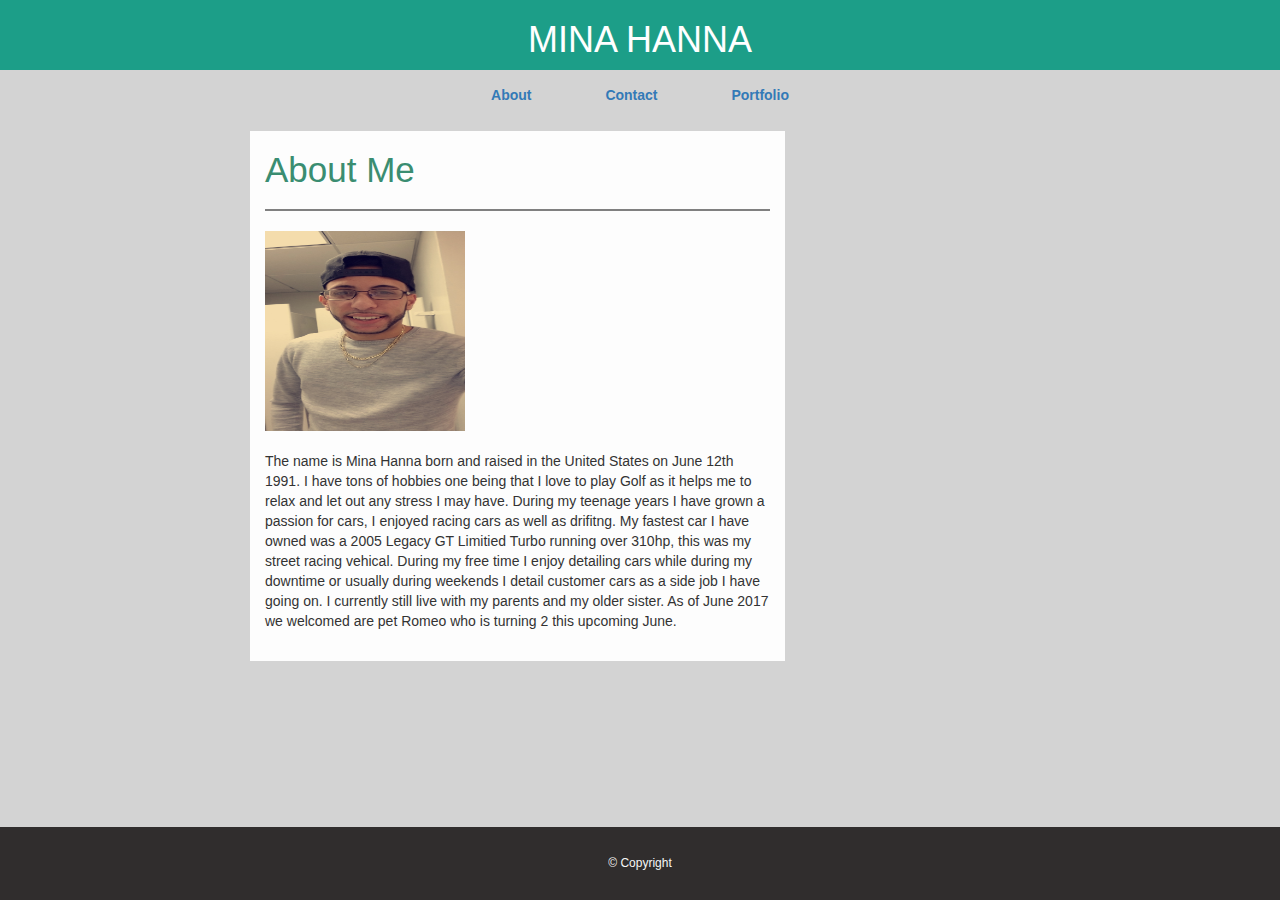
<file: index.html>
<!DOCTYPE html>
<html lang="en">
<header>
 <meta charset="utf-8">
 <meta name="viewport" content="width=device-width, initial-scale=1">
 <link rel="stylesheet" href="https://maxcdn.bootstrapcdn.com/bootstrap/3.3.0/css/bootstrap.min.css" />
 <link rel="stylesheet" type="text/css" href="assets/css/style.css/style.css">
 <title>About Me</title>            
</header>
<body>

<head>
    <div class="col-sm-12" style="background-color:rgb(28, 158, 136);"> <h1 style="color: white;"> MINA HANNA </h1> </div>
            <div class="container">
                <div class="row">
                    <nav class="navbar navbar-nav">
                        <ul class="nav navbar-nav">
                            <li><a href="index.html"><b>About</b></a></li> 
                            <li><a href="contact.html"><b>Contact</b></a></li>   
                            <li><a href="portfolio.html"><b>Portfolio</b></a></li>
                        </ul>
                    </nav>  
                </div>
                <div class="row">
                <p></p>  
                </div>
                <div class="row">
                    <div class="container indextinfo">
                        <div class="row">
                            <div class="col-sm-2"></div>
                                <div class="col-sm-8">
                                    <h2 style="font-size:250%;color:rgb(58, 141, 113);">About Me</h2>
                                    <hr style= "text-align:center">
                                    <img src="assets/images/Snapchat-625342745.jpg" width="200" height="200"> 
                                    <br>
                                    <br>
                                    <p>The name is Mina Hanna born and raised in the United States on June 12th 1991. I have tons of hobbies one being that I love to play Golf as it helps me to relax and let out any stress I may have. During my teenage years I have grown a passion for cars, I enjoyed racing cars as well as drifitng. My fastest car I have owned was a 2005 Legacy GT Limitied Turbo running over 310hp, this was my street racing vehical. During my free time I enjoy detailing cars while during my downtime or usually during weekends I detail customer cars as a side job I have going on. I currently still live with my parents and my older sister. As of June 2017 we welcomed are pet Romeo who is turning 2 this upcoming June.
                                    </P>  
                                </div>
                            <div class="col-sm-2"></div>   
                        </div>
                    </div>
                </div>
            </div>
        </div>
    </div> 
</head>
<footer>
    <div class="container">
        <div class="row">
            <div class="col-sm-12">
                <h6 style="color:rgb(245, 247, 246);">&copy; Copyright</h6>
            </div>
        </div>
    </div>
</footer>

</body>
</html>
</file>
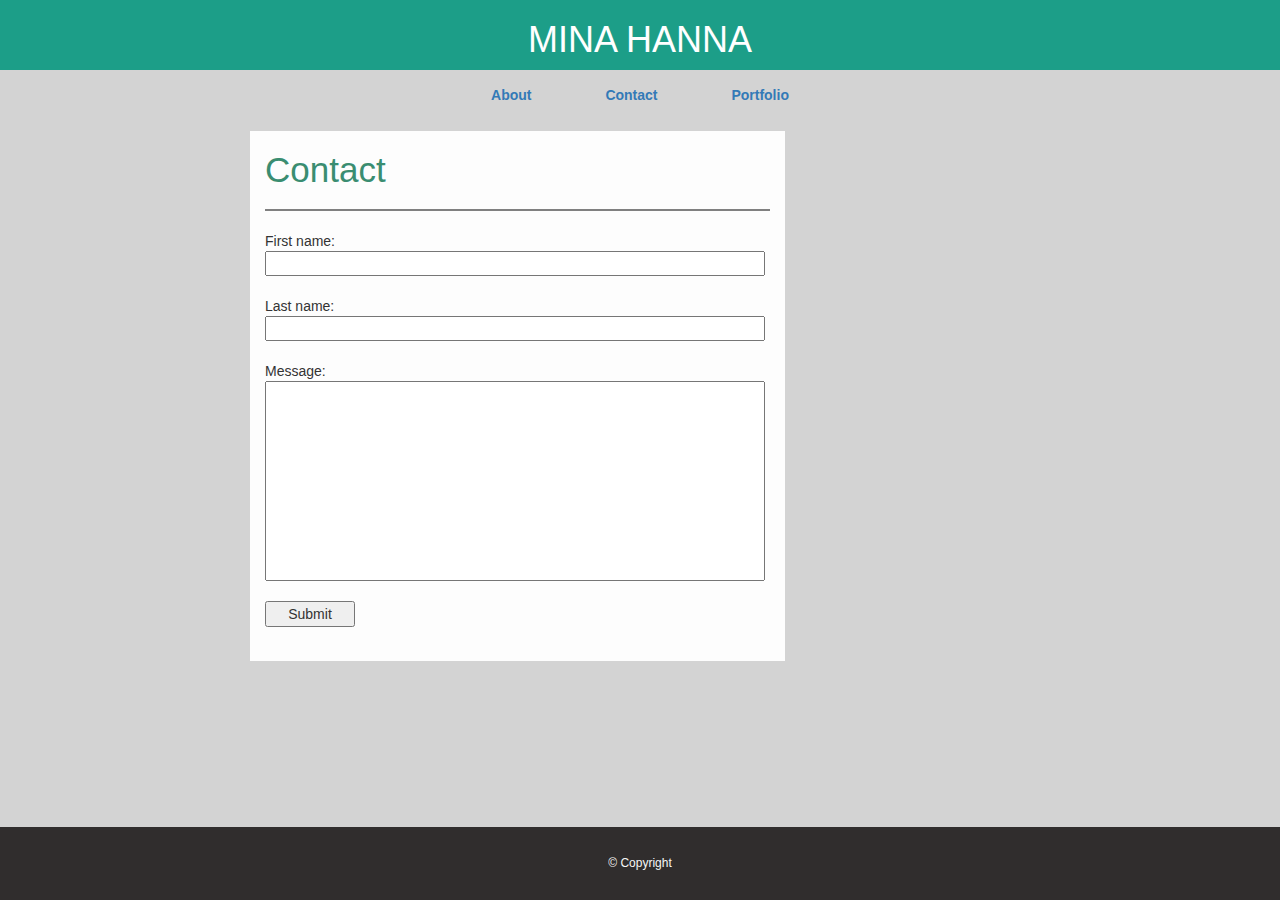
<file: contact.html>
<!DOCTYPE html>
<html lang="en">
<header>
 <meta charset="utf-8">
 <meta name="viewport" content="width=device-width, initial-scale=1">
 <link rel="stylesheet" href="https://maxcdn.bootstrapcdn.com/bootstrap/3.3.0/css/bootstrap.min.css" />
 <link rel="stylesheet" type="text/css" href="assets/css/style.css/style.css">
 <title>Contact</title>            
</header>
<body>

<head>
    <div class="col-sm-12" style="background-color:rgb(28, 158, 136);"> <h1 style="color: white;"> MINA HANNA </h1> </div>
            <div class="container">
                <div class="row">
                    <nav class="navbar navbar-nav">
                        <ul class="nav navbar-nav">
                            <li><a href="index.html"><b>About</b></a></li> 
                            <li><a href="contact.html"><b>Contact</b></a></li>   
                            <li><a href="portfolio.html"><b>Portfolio</b></a></li>
                        </ul>
                    </nav>  
                </div>
                <div class="row">
                <p></p>  
                </div>
                <div class="row">
                    <div class="container contactinfo">
                        <div class="row">
                            <div class="col-sm-2"></div>
                                <div class="col-sm-8">
                                    <h2 style="font-size:250%;color:rgb(58, 141, 113);">Contact</h2>
                                    <hr style= "text-align:center">
                                    <form action="/action_page.php">
                                    First name:<br>
                                    <input type="text" name="firstname"style= "width:500px; height:25px">
                                    <br>
                                    <br>
                                    Last name:<br>
                                    <input type="text" name="lastname"style= "width:500px; height:25px">
                                    <br>
                                    <br>
                                    Message:<br>
                                    <input type= "text" name="Message" style="width:500px; height:200px">
                                    <br>
                                    <br>
                                    <input type="submit" value="Submit" style="width:90px">   
                                </div>
                            <div class="col-sm-2"></div>   
                        </div>
                    </div>
                </div>
            </div>
        </div>
    </div> 
</head>
<footer>
    <div class="container">
        <div class="row">
            <div class="col-sm-12">
                <h6 style="color:rgb(245, 247, 246);">&copy; Copyright</h6>
            </div>
        </div>
    </div>
</footer>

</body>
</html>
</file>
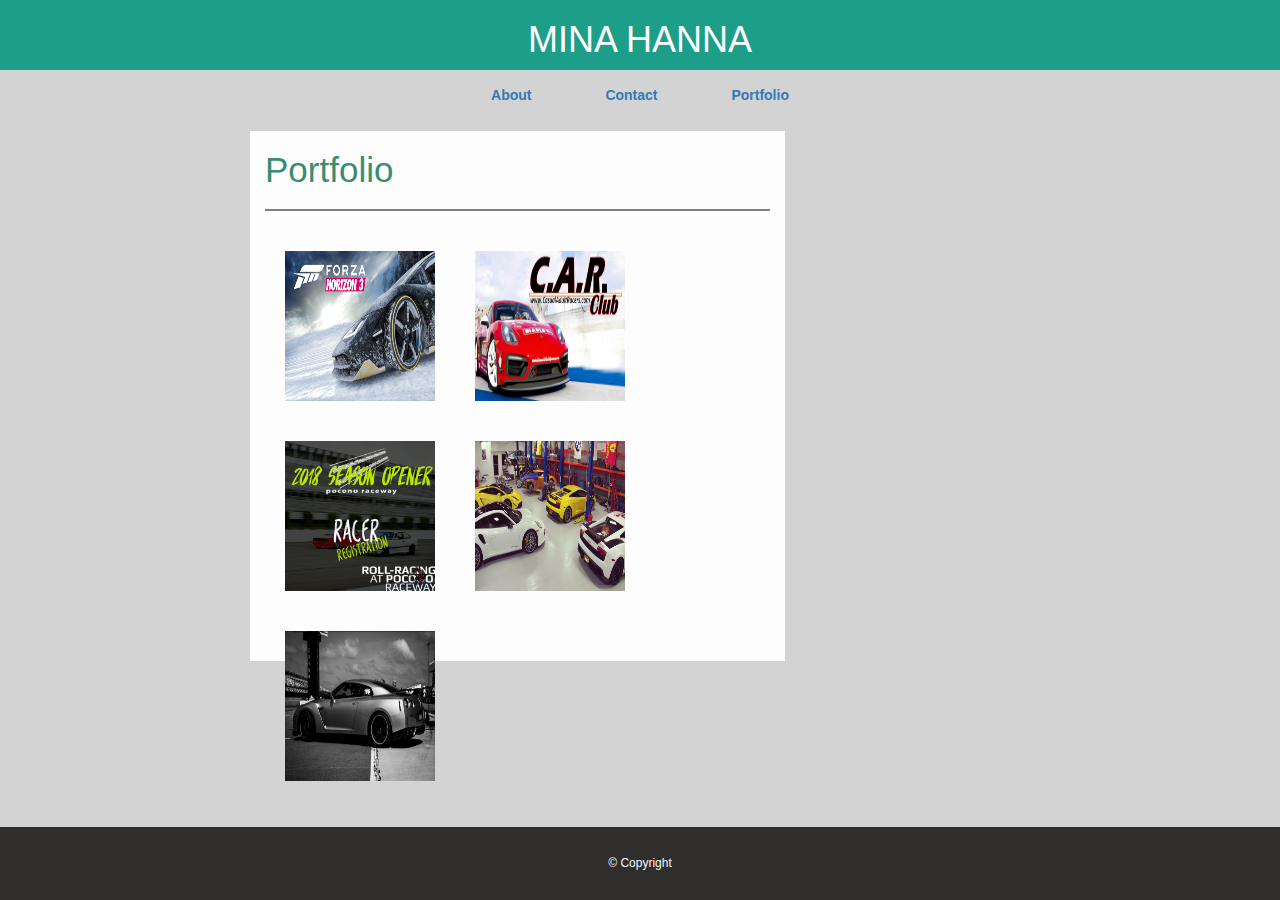
<file: portfolio.html>
<!DOCTYPE html>
<html lang="en">
<header>
 <meta charset="utf-8">
 <meta name="viewport" content="width=device-width, initial-scale=1">
 <link rel="stylesheet" href="https://maxcdn.bootstrapcdn.com/bootstrap/3.3.0/css/bootstrap.min.css" />
 <link rel="stylesheet" type="text/css" href="assets/css/style.css/style.css">
 <title>Portfolio</title>            
</header>
<body>

<head>
    <div class="col-sm-12" style="background-color:rgb(28, 158, 136);"> <h1 style="color: white;"> MINA HANNA </h1> </div>
            <div class="container">
                <div class="row">
                    <nav class="navbar navbar-nav">
                        <ul class="nav navbar-nav">
                            <li><a href="index.html"><b>About</b></a></li> 
                            <li><a href="contact.html"><b>Contact</b></a></li>   
                            <li><a href="portfolio.html"><b>Portfolio</b></a></li>
                        </ul>
                    </nav>  
                </div>
                <div class="row">
                <p></p>  
                </div>
                <div class="row">
                    <div class="container portfolioinfo">
                        <div class="row">
                            <div class="col-sm-2"></div>
                                <div class="col-sm-8">
                                    <h2 style="font-size:250%;color:rgb(58, 141, 113);">Portfolio</h2>
                                    <hr style= "text-align:center">
                                    <img class="img1" src="assets/images/Car Games (FORZA).gif" width="150" height="150">
                                    <img class="img2" src="assets/images/Car Forums.jpg" width="150" height="150">
                                    <img class="img3" src="assets/images/Racing Event (SLIPSTREAM).png" width="150" height="150">
                                    <img class="img4" src="assets/images/Performance Shop.jpg"width="150" height="150">
                                    <img class="img5" src="assets/images/Car Photo's.png"width="150" height="150"> 
                                </div>
                            <div class="col-sm-2"></div>   
                        </div>
                    </div>
                </div>
            </div>
        </div>
    </div> 
</head>
<footer>
    <div class="container">
        <div class="row">
            <div class="col-sm-12">
                <h6 style="color:rgb(245, 247, 246);">&copy; Copyright</h6>
            </div>
        </div>
    </div>
</footer>

</body>
</html>
</file>
<file: assets/css/style.css/style.css>
h1{
text-align: center;
}

.navbar-nav {
float: none;
text-align: center;
word-spacing: 40px;
}

.navbar-nav > li {
display: inline-block;
float: none;
}

.col-sm-8 {
background-color: rgb(253, 253, 253);
width: 535px;
height: 530px
}

hr {
background-color: gray; 
border: none;
height: 2px;
}

body {
background-color: lightgrey;
}

footer {
position: absolute;
right: 0;
bottom: 0;
left: 0;
padding: 2rem;
background-color: rgb(48, 45, 45);
text-align: center;    
}

.img1 {
    float: left;
    clear: right;
    margin: 20px;
}

.img2 {
    margin: 20px
}

.img3 {
    float: left;
    clear: left;
    margin: 20px;
}

.img4 {
    margin: 20px;
}

.img5{
    float: left;
    clear: left;
    margin: 20px;
}
</file>
